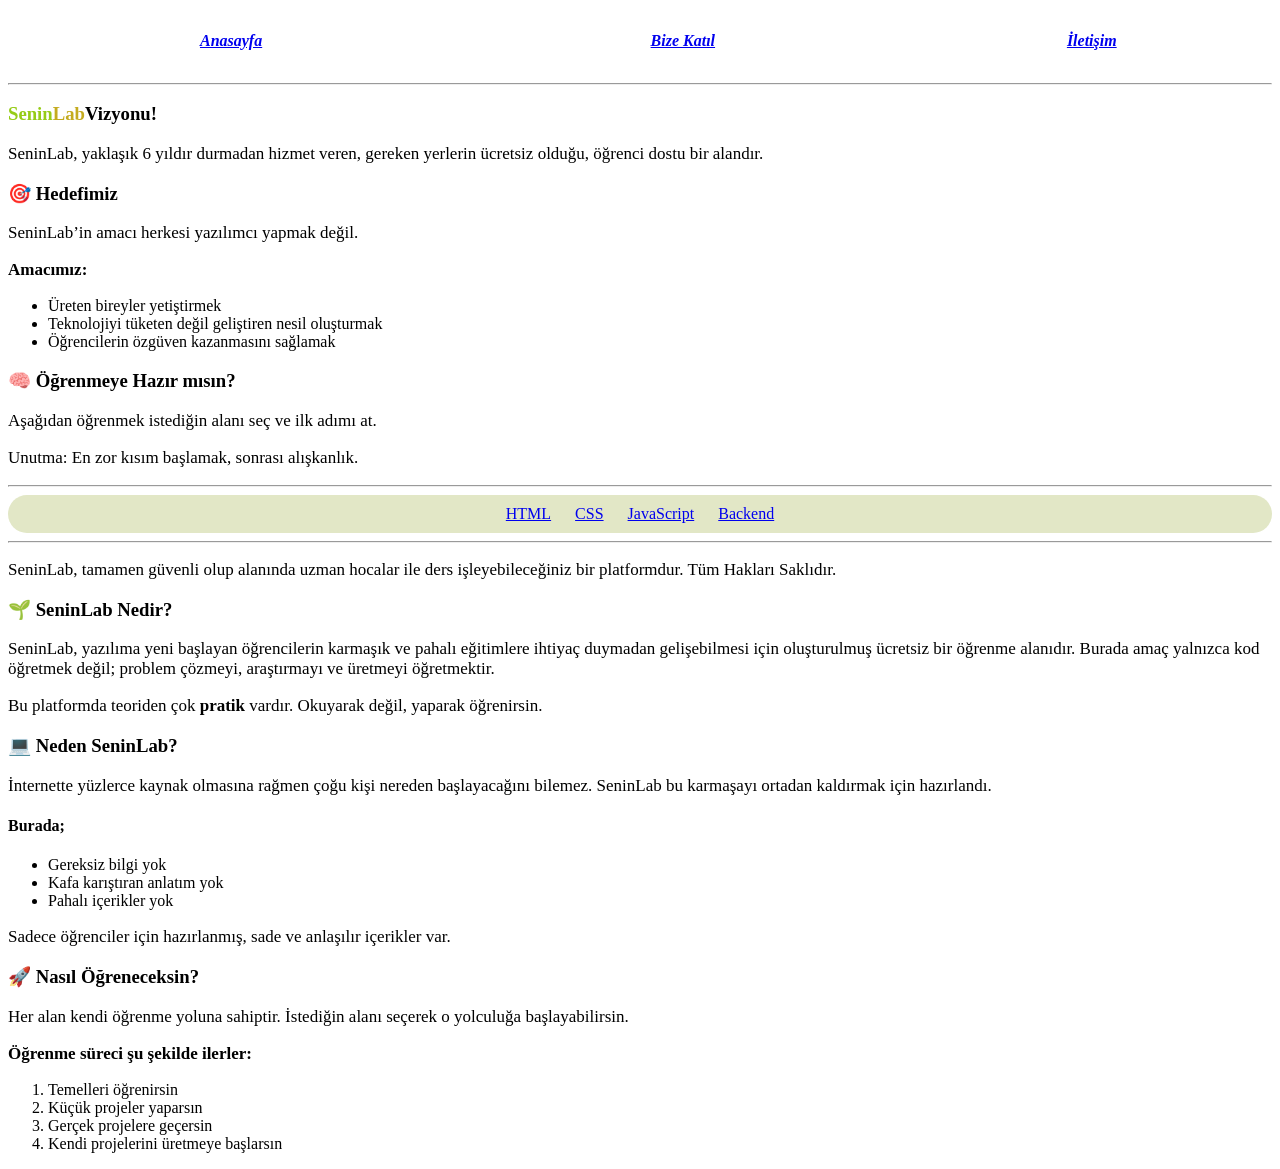
<file: SeninLab(Proje)/index.html>
<!DOCTYPE html>
<html lang="en">
    <head>
        <link rel="stylesheet" href="style.css">
        <meta charset="UTF-8">
        <meta name="viewport" content="width=device-width, initial-scale=1.0">
        <title>SeninLab</title>
    </head>
    <body style="background-color: white;">

        <!-- Header Start -->
        <header>
            <nav>
                <table style="width: 100%; text-align: center;">
                    <tr>
                        <td><h4><em><a href="index.html">Anasayfa</a></em></h4></td>
                        <td><h4><em><a href="bizekatil.html">Bize Katıl</a></em></h4></td>
                        <td><h4><em><a href="iletisim.html">İletişim</a></em></h4></td>
                    </tr>
                </table>
            </nav>
        </header> <hr>
        <!-- Header End -->

        <!-- Section Start -->
        <section>
            <h3 style="color: rgb(150, 204, 23);">
                Senin<span style="color: rgb(196, 171, 31); margin: 0px;">Lab </span><span style="color: rgb(0, 0, 0); margin: 0px;"> Vizyonu!</span>
            </h3>

            <p>
                SeninLab, yaklaşık 6 yıldır durmadan hizmet veren, gereken yerlerin ücretsiz olduğu, öğrenci dostu bir alandır.
            </p>

            <h3>🎯 Hedefimiz</h3>

            <p>
                SeninLab’in amacı herkesi yazılımcı yapmak değil.
            </p>

            <p><strong>Amacımız:</strong></p>
            <ul>
                <li>Üreten bireyler yetiştirmek</li>
                <li>Teknolojiyi tüketen değil geliştiren nesil oluşturmak</li>
                <li> Öğrencilerin özgüven kazanmasını sağlamak</li>
            </ul>

            <h3>🧠 Öğrenmeye Hazır mısın?</h3>

            <p>
                Aşağıdan öğrenmek istediğin alanı seç ve ilk adımı at.
            </p>

            <p>
                Unutma: En zor kısım başlamak, sonrası alışkanlık.
            </p>
            <hr>

            <div style="width: 100%; text-align: center; background-color: rgb(226, 231, 198); border-radius: 25px;">
                <span><a href="#">HTML</a></span> <span><a href="#">CSS</a></span> <span><a href="#">JavaScript</a></span> <span><a href="#">Backend</a></span>
            </div>
            <hr>
        </section>
        <!-- Section End -->

        <!-- Articles Start -->
        <article>
            <p>
                SeninLab, tamamen güvenli olup alanında uzman hocalar ile ders işleyebileceğiniz bir platformdur. Tüm Hakları Saklıdır.
            </p>

            <h3>🌱 SeninLab Nedir?</h3>

            <p>
            SeninLab, yazılıma yeni başlayan öğrencilerin karmaşık ve pahalı eğitimlere ihtiyaç duymadan gelişebilmesi için oluşturulmuş ücretsiz bir öğrenme alanıdır. Burada amaç yalnızca kod öğretmek değil; problem çözmeyi, araştırmayı ve üretmeyi öğretmektir. 
            </p>

            <p>
                Bu platformda teoriden çok <strong>pratik</strong> vardır. Okuyarak değil, yaparak öğrenirsin.
            </p>

            <h3>💻 Neden SeninLab?</h3>

            <p>
                İnternette yüzlerce kaynak olmasına rağmen çoğu kişi nereden başlayacağını bilemez. SeninLab bu karmaşayı ortadan kaldırmak için hazırlandı.
            </p>

            <h4>Burada; </h4>

            <ul>
                <li>Gereksiz bilgi yok</li>
                <li>Kafa karıştıran anlatım yok</li>
                <li>Pahalı içerikler yok</li>
            </ul>

            <p>
                Sadece öğrenciler için hazırlanmış, sade ve anlaşılır içerikler var.
            </p>

            <h3>🚀 Nasıl Öğreneceksin?</h3>
            <p>
                Her alan kendi öğrenme yoluna sahiptir.
                İstediğin alanı seçerek o yolculuğa başlayabilirsin.
            </p>

            <p><strong>Öğrenme süreci şu şekilde ilerler:</strong></p>
            <ol>
                <li>Temelleri öğrenirsin</li>
                <li>Küçük projeler yaparsın</li>
                <li>Gerçek projelere geçersin</li>
                <li>Kendi projelerini üretmeye başlarsın</li>
            </ol>
        </article>
        <!-- Articles End -->
    </body>
</html>
</file>
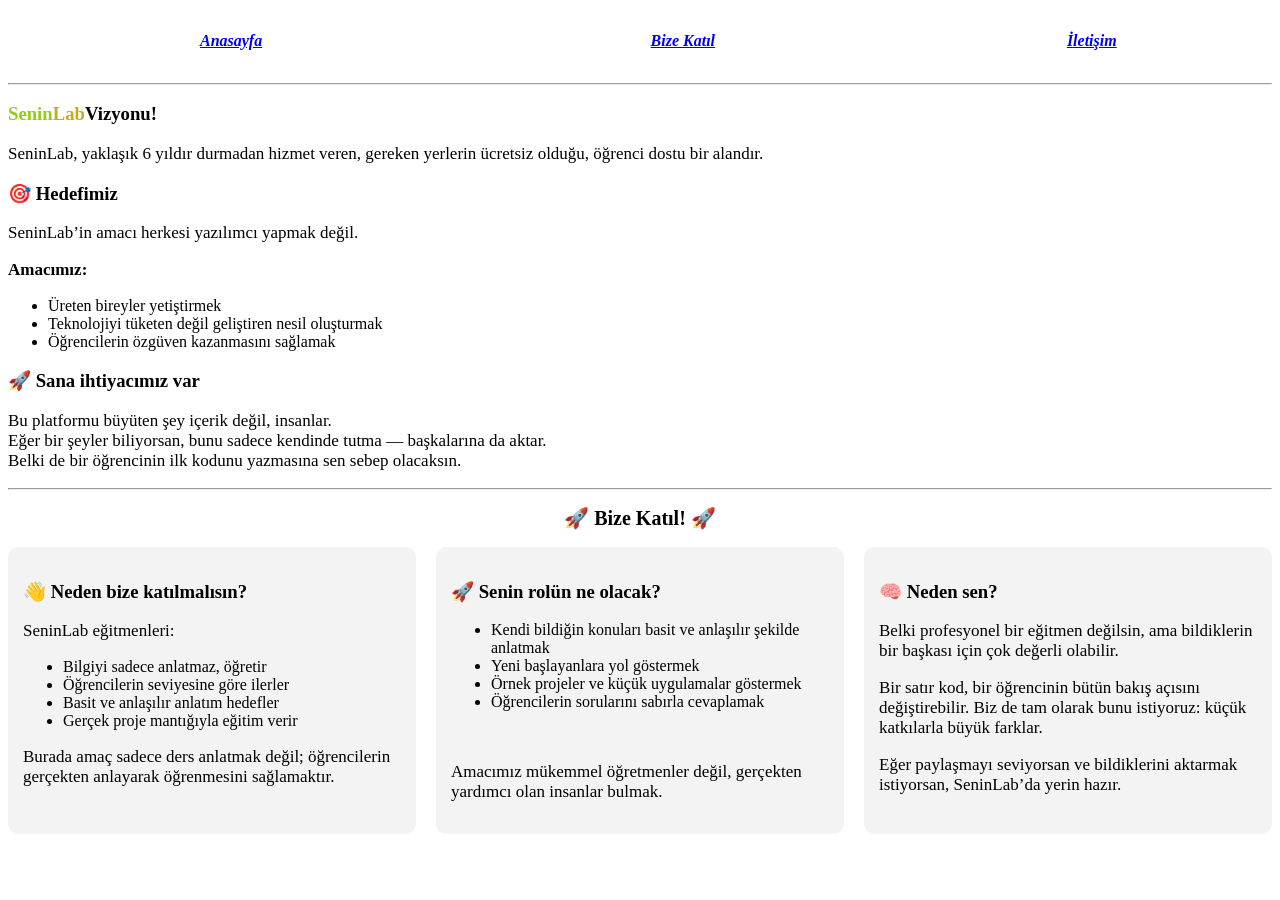
<file: SeninLab(Proje)/bizekatil.html>
<!DOCTYPE html>
<html lang="en">
    <head>
        <link rel="stylesheet" href="style.css">
        <meta charset="UTF-8">
        <meta name="viewport" content="width=device-width, initial-scale=1.0">
        <title>SeninLab</title>
    </head>
    <body style="background-color: white;">

        <!-- Header Start -->
        <header>
            <nav>
                <table style="width: 100%; text-align: center;">
                    <tr>
                        <td><h4><em><a href="index.html">Anasayfa</a></em></h4></td>
                        <td><h4><em><a href="bizekatil.html">Bize Katıl</a></em></h4></td>
                        <td><h4><em><a href="iletisim.html">İletişim</a></em></h4></td>
                    </tr>
                </table>
            </nav>
        </header> <hr>
        <!-- Header End -->

        <!-- Section Start -->
        <section>
            <h3 style="color: rgb(150, 204, 23);">
                Senin<span style="color: rgb(196, 171, 31); margin: 0px;">Lab </span><span style="color: rgb(0, 0, 0); margin: 0px;"> Vizyonu!</span>
            </h3>

            <p>
                SeninLab, yaklaşık 6 yıldır durmadan hizmet veren, gereken yerlerin ücretsiz olduğu, öğrenci dostu bir alandır.
            </p>

            <h3>🎯 Hedefimiz</h3>

            <p>
                SeninLab’in amacı herkesi yazılımcı yapmak değil.
            </p>

            <p><strong>Amacımız:</strong></p>
            <ul>
                <li>Üreten bireyler yetiştirmek</li>
                <li>Teknolojiyi tüketen değil geliştiren nesil oluşturmak</li>
                <li> Öğrencilerin özgüven kazanmasını sağlamak</li>
            </ul>

            <h3>🚀 Sana ihtiyacımız var</h3>
            <p>
                Bu platformu büyüten şey içerik değil, insanlar.
                <br>
                Eğer bir şeyler biliyorsan, bunu sadece kendinde tutma — başkalarına da aktar.
                <br>
                Belki de bir öğrencinin ilk kodunu yazmasına sen sebep olacaksın.
            </p>
            <hr>
            <h2 style="text-align: center;">🚀 Bize Katıl! 🚀</h2>
        </section>
        <!-- Section End -->

        <!-- Div Start -->
         <div class="container">
            <div class="box">
                <h3>👋 Neden bize katılmalısın?</h3>
                <p>SeninLab eğitmenleri:</p>
                <ul>
                    <li>Bilgiyi sadece anlatmaz, öğretir</li>
                    <li>Öğrencilerin seviyesine göre ilerler</li>
                    <li>Basit ve anlaşılır anlatım hedefler</li>
                    <li>Gerçek proje mantığıyla eğitim verir</li>
                </ul>
                <p>
                    Burada amaç sadece ders anlatmak değil; öğrencilerin gerçekten anlayarak öğrenmesini sağlamaktır.
                </p>
            </div>

            <div class="box">
                <h3>🚀 Senin rolün ne olacak?</h3>

                <ul>
                    <li>Kendi bildiğin konuları basit ve anlaşılır şekilde anlatmak</li>
                    <li>Yeni başlayanlara yol göstermek</li>
                    <li>Örnek projeler ve küçük uygulamalar göstermek</li>
                    <li>Öğrencilerin sorularını sabırla cevaplamak</li>
                </ul>
                
                <br>

                <p>
                    Amacımız mükemmel öğretmenler değil, gerçekten yardımcı olan insanlar bulmak.
                </p>
            </div>

            <div class="box">
                <h3>🧠 Neden sen?</h3>

                <p>
                    Belki profesyonel bir eğitmen değilsin, ama bildiklerin bir başkası için çok değerli olabilir.
                </p>

                <p>
                    Bir satır kod, bir öğrencinin bütün bakış açısını değiştirebilir.
                    Biz de tam olarak bunu istiyoruz: küçük katkılarla büyük farklar.
                </p>

                <p>
                    Eğer paylaşmayı seviyorsan ve bildiklerini aktarmak istiyorsan, SeninLab’da yerin hazır.
                </p>
            </div>
         </div>
    </body>
</html>
</file>
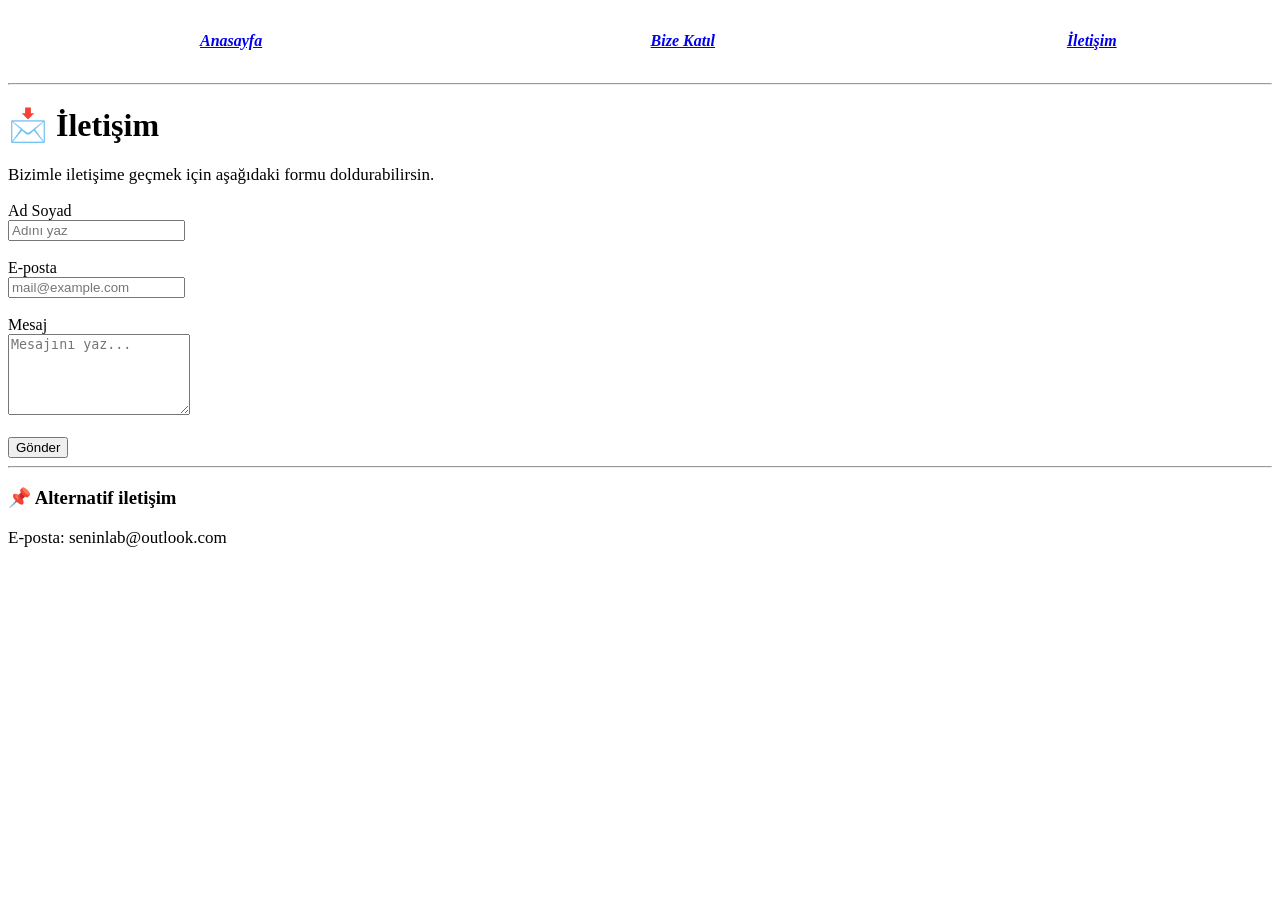
<file: SeninLab(Proje)/iletisim.html>
<!DOCTYPE html>
<html lang="tr">
<head>
    <meta charset="UTF-8">
    <meta name="viewport" content="width=device-width, initial-scale=1.0">
    <title>İletişim - SeninLab</title>
    <link rel="stylesheet" href="style.css">
</head>
<body style="background-color: white;">
    <header>
        <nav>
            <table style="width: 100%; text-align: center;">
                <tr>
                    <td><h4><em><a href="index.html">Anasayfa</a></em></h4></td>
                    <td><h4><em><a href="bizekatil.html">Bize Katıl</a></em></h4></td>
                    <td><h4><em><a href="iletisim.html">İletişim</a></em></h4></td>
                </tr>
            </table>
        </nav>
    </header> <hr>

    <h1>📩 İletişim</h1>

    <p>
        Bizimle iletişime geçmek için aşağıdaki formu doldurabilirsin.
    </p>

    <!-- FORM -->
    <form>
        <label>Ad Soyad</label><br>
        <input type="text" placeholder="Adını yaz"><br><br>

        <label>E-posta</label><br>
        <input type="email" placeholder="mail@example.com"><br><br>

        <label>Mesaj</label><br>
        <textarea placeholder="Mesajını yaz..." rows="5"></textarea><br><br>

        <button type="submit">Gönder</button>
    </form>

    <hr>

    <!-- EK BİLGİ -->
    <h3>📌 Alternatif iletişim</h3>
    <p>E-posta: seninlab@outlook.com</p>

</body>
</html>
</file>
<file: SeninLab(Proje)/style.css>
h2 {
    font-size: 20px;
}

.navbar {
  display: flex;
  justify-content: center; /* yatay ortalar */
  align-items: center;     /* dikey ortalar (yükseklik varsa) */
  gap: 20px;               /* yazılar arası boşluk */
}

span {
   display:inline-block;    /* İnline block yapar */
   margin: 10px;
}

p {
  font-size: 17px;
}

.container {
    display: flex;        /* yatay 3 kutucuk yapar */
    justify-content: space-between;       /* arasında bosluk yapar */
    gap: 20px;
}

.box {
    width: 33%;                     /* Kutu sayısı kadar 100/x */
    background-color: #f3f3f3;
    padding: 15px;
    border-radius: 10px;
}

@media (max-width: 768px) {
    .container {
        flex-direction: column;
    }

    .box {
        width: 100%;
    }
}
</file>
